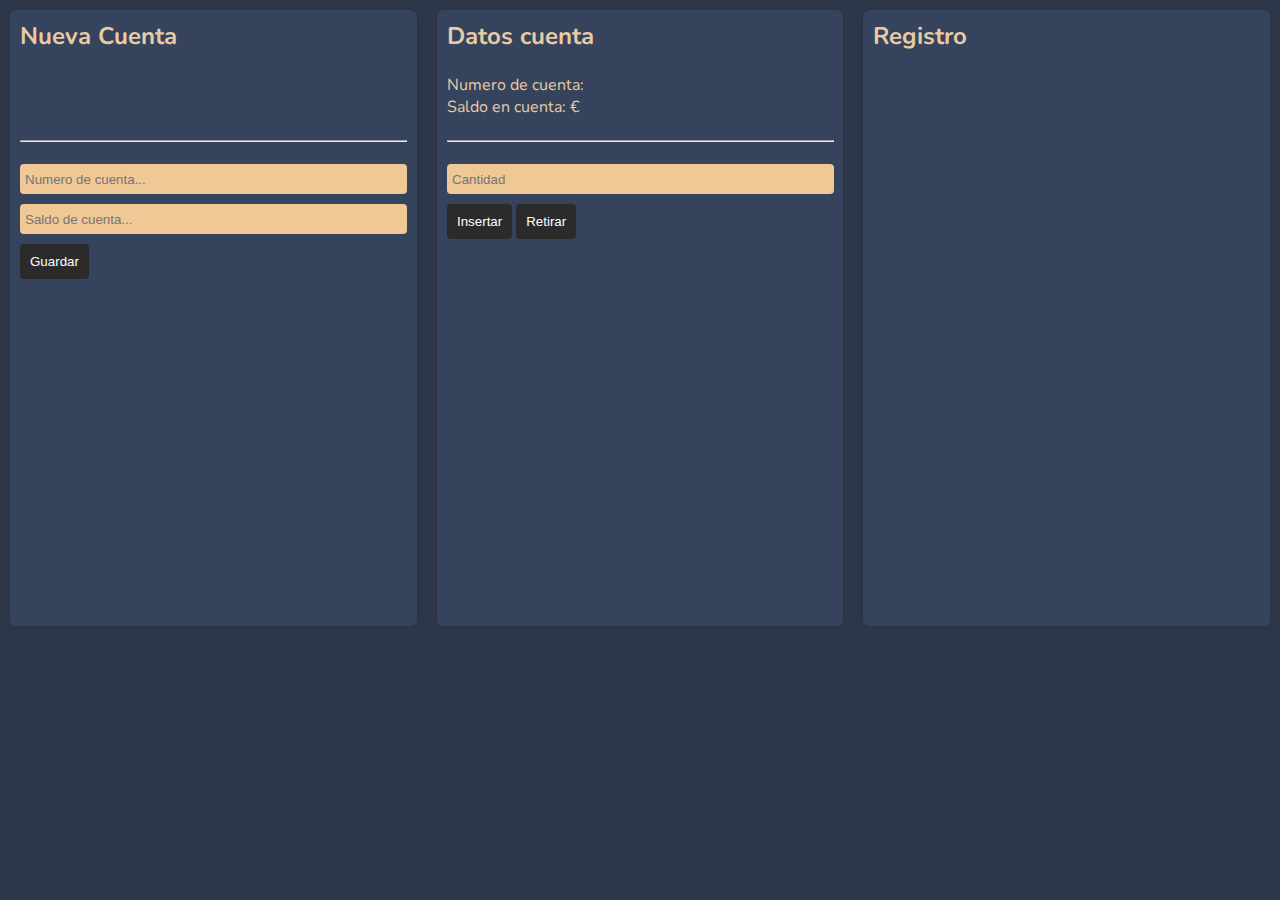
<file: index.html>
<!DOCTYPE html>
<html lang="es">
    <head>
        <meta charset="UTF-8">
        <title>Banco</title>
        <link rel="stylesheet" href="styles.css">
    </head>
    <body>
        <iframe src="nueva_cuenta.html" id="nueva_cuenta"></iframe>
        <iframe src="datos_cuenta.html" id="datos_cuenta"></iframe>
        <iframe src="registro.html" id="registro"></iframe>

        <script type="text/javascript">
            window.addEventListener('message', function (e) {
                if (e.data.tipo == 1) {
                    let datos = e.data;
                    let datos_cuenta = document.querySelectorAll('#datos_cuenta')[0].contentWindow;
                    datos_cuenta.postMessage(datos, "*");

                    let registro = document.querySelectorAll('#registro')[0].contentWindow;
                    registro.postMessage(datos, "*");
                }

                if (e.data.tipo == 2) {
                    let registro = document.querySelectorAll('#registro')[0].contentWindow;
                    registro.postMessage(e.data, "*");
                }
            });
        </script>
    </body>
</html>
</file>
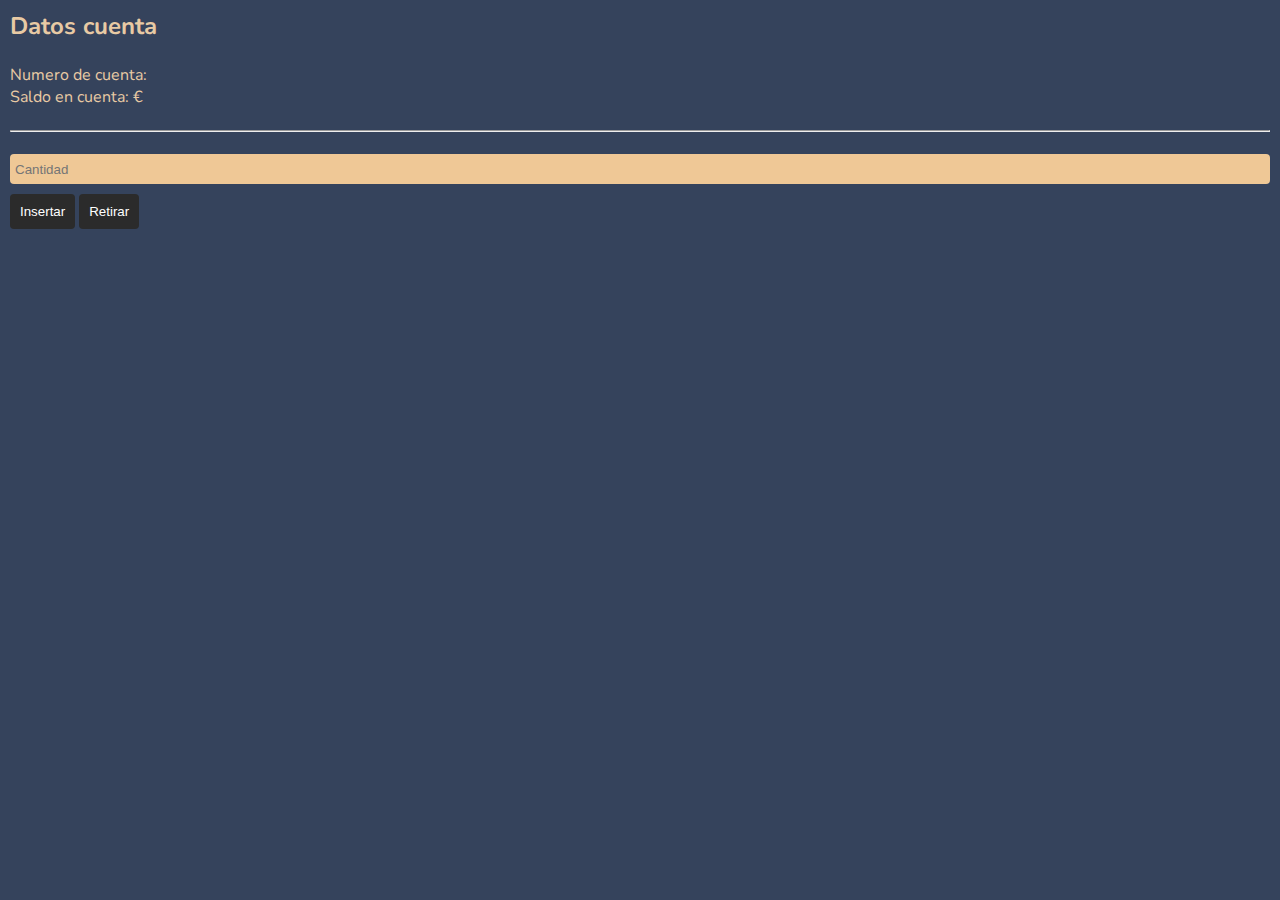
<file: datos_cuenta.html>
<!DOCTYPE html>
<html lang="es">
<head>
    <meta charset="UTF-8">
    <title>Datos Cuenta</title>
    <link rel="stylesheet" href="iframe.css">
</head>
<body>
    <h2>Datos cuenta</h2>
    <br>
    <p>Numero de cuenta: <span id="num_cuenta"></span></p>
    <p>Saldo en cuenta:  <span id="saldo"></span>€</p>

    <br>
    <hr>
    <br>

    <input type="number" id="cantidad" placeholder="Cantidad">
    <br>

    <button onclick="modificarSaldo(1)">Insertar</button>
    <button onclick="modificarSaldo(0)">Retirar</button>

    <script type="text/javascript">
        window.addEventListener('message', function (e) {
            if (e.data.tipo == 1) {
                document.querySelectorAll('#num_cuenta')[0].innerText = e.data.num_cuenta;
                document.querySelectorAll('#saldo')[0].innerText = e.data.saldo;
            }
        });

        function modificarSaldo (tipo) {
            let cuenta = document.querySelectorAll('#num_cuenta')[0].innerText;
            let saldo = document.querySelectorAll('#saldo')[0].innerText;
            let cantidad = document.querySelectorAll('#cantidad')[0].value;

            if (cuenta.length == 0 || saldo.length == 0) {
                alert("Datos de la cuenta erroneos!");
                return;
            }

            if (parseInt(cantidad) > parseInt(saldo) && tipo == 0) {
                alert("No puedes retirar mas saldo del que tienes!");
                return;
            }

            let datos = {
                tipo: 2,
                operacion: tipo,
                cantidad: cantidad,
                fecha:  new Date(),
                navegador: navigator.appName,
                idioma: navigator.language
            }

            if (cantidad > 0) {
                switch (tipo) {
                    case 0:
                        document.querySelectorAll('#saldo')[0].innerText = parseInt(saldo) - parseInt(cantidad);
                        break;
                    case 1:
                        document.querySelectorAll('#saldo')[0].innerText = parseInt(saldo) + parseInt(cantidad);
                        break;
                }

                parent.postMessage(datos, "*");
            } else {
                alert("Introduzca una cantidad!");
            }
        }
    </script>
</body>
</html>
</file>
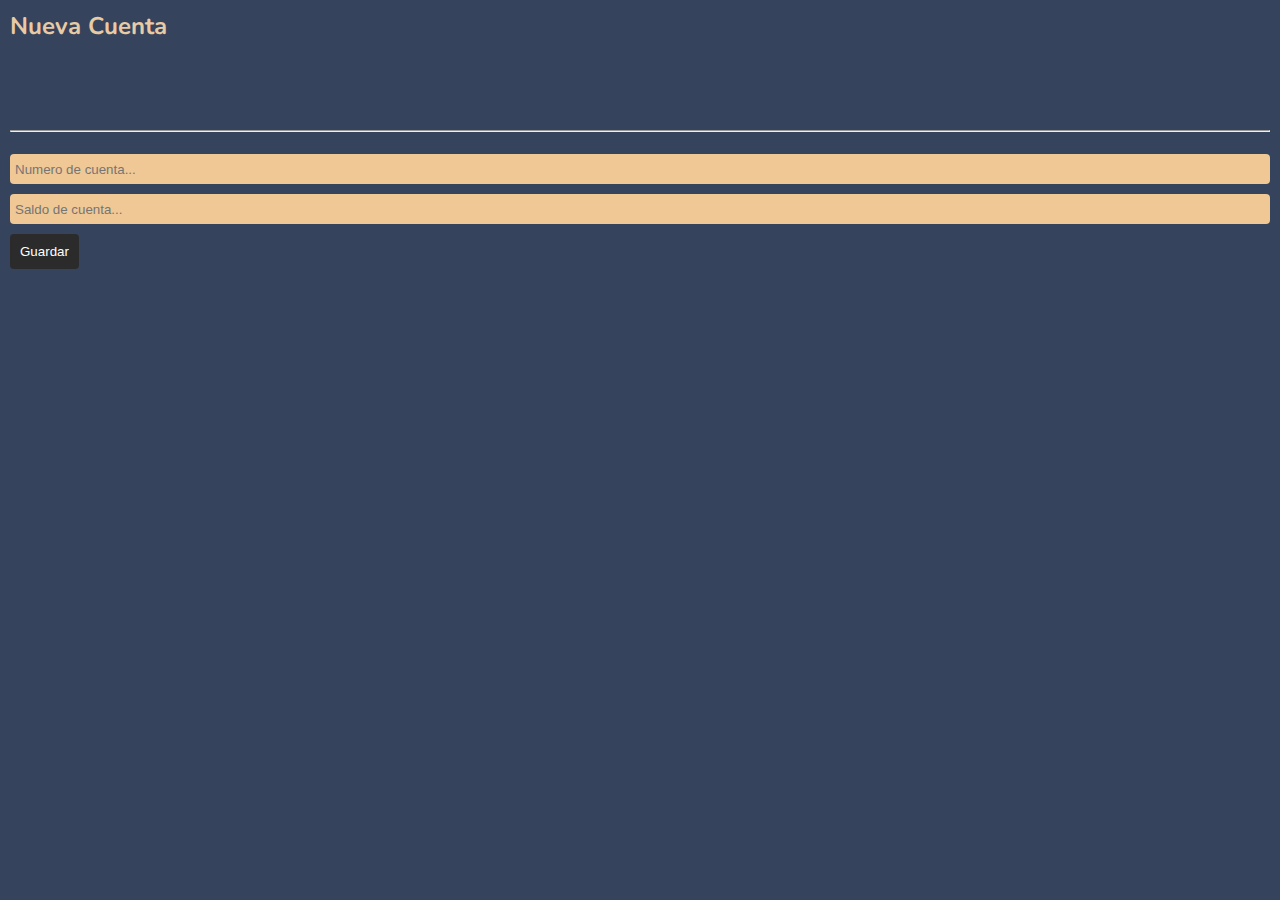
<file: nueva_cuenta.html>
<!DOCTYPE html>
<html lang="es">
    <head>
        <meta charset="UTF-8">
        <title>Nueva Cuenta</title>
        <link rel="stylesheet" href="iframe.css">
    </head>
    <body>
        <h2>Nueva Cuenta</h2>
        <br>
        <br>
        <br>
        <br>
        <hr>
        <br>
        <input type="text" id="num_cuenta" placeholder="Numero de cuenta...">
        <br>
        <input type="number" id="saldo" placeholder="Saldo de cuenta...">
        <br>
        <button id="guardar">Guardar</button>

        <script type="text/javascript">
            document.querySelectorAll('#guardar')[0].addEventListener('click', () => {
                let num_cuenta = document.querySelectorAll('#num_cuenta')[0].value;
                let saldo = document.querySelectorAll('#saldo')[0].value;

                if (num_cuenta.length > 0 && saldo.length > 0) {
                    let datos = {
                        tipo: 1,
                        num_cuenta: num_cuenta,
                        saldo: saldo
                    }

                    parent.postMessage(datos, "*");
                } else {
                    alert('Rellene todos los campos');
                }
            });
        </script>
    </body>
</html>
</file>
<file: styles.css>
@import url('https://fonts.googleapis.com/css?family=Nunito&display=swap');
* {
    padding: 0;
    margin: 0;
    box-sizing: border-box;
}
body, html {
    width: 100vw;
    height: 100vh;
}

body {
    display: grid;
    grid-template-columns: 1fr 1fr 1fr;
    grid-gap: 20px;
    padding: 10px;
    background: #2e364a;
    font-family: 'Nunito', sans-serif;
    color: white;
}

iframe {
    width: 100%;
    height: 70%;
    border-radius: 6px;
    border: none;
    box-shadow: 0 0 3px rgba(0, 0, 0, 0.1);
}
</file>
<file: iframe.css>
@import url('https://fonts.googleapis.com/css?family=Nunito&display=swap');
* {
    padding: 0;
    margin: 0;
    box-sizing: border-box;
}
body, html {
    width: 100%;
    height: 100%;
}
body {
    padding: 10px;
    font-family: 'Nunito', sans-serif;
    color: #e8caa4;
    background-color: #35435c;
}

input {
    width: 100%;
    height: 30px;
    margin-bottom: 10px;
    color: #30384b;
    background-color: #efc896;
    border: none;
    border-radius: 4px;
    padding: 5px;
}

button {
    background-color: #2b2b2b;
    border-radius: 4px;
    border: none;
    color: #fff;
    padding: 10px;
    cursor: pointer;
}

button:hover {
    background-color: #292929;
}
</file>
